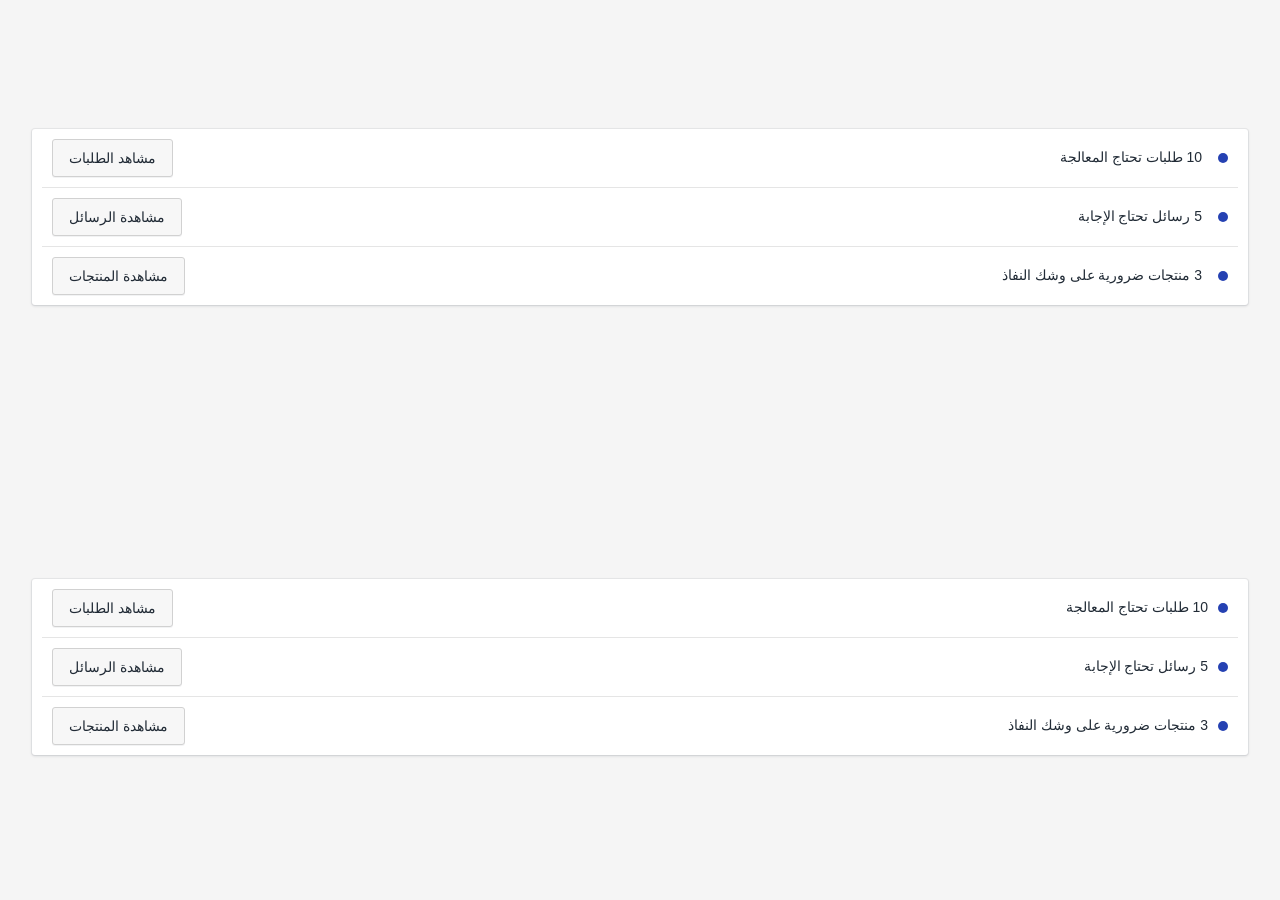
<file: components/actions.html>
<!DOCTYPE html>
<html lang="en">
<head>
    <meta charset="UTF-8">
    <meta name="viewport" content="width=device-width, initial-scale=1.0">
    <meta http-equiv="X-UA-Compatible" content="ie=edge">
    <title>actions's page</title>
<link href="../assets/css/styles.css" rel="stylesheet"></head>
<body>
    <div class="component-container">
        <ul class="c-actions">
            <li class="c-action">
              <span class="c-action__title">10 طلبات تحتاج المعالجة</span>
              <a href="" class="c-btn c-action__link">مشاهد الطلبات</a>
            </li>
            <li class="c-action">
              <span class="c-action__title">5 رسائل تحتاج الإجابة</span>
              <a href="" class="c-btn c-action__link">مشاهدة الرسائل</a>
            </li>
            <li class="c-action">
              <span class="c-action__title">3 منتجات ضرورية على وشك النفاذ</span>
              <a href="" class="c-btn c-action__link">مشاهدة المنتجات</a>
            </li>
        </ul>

        <ul class="c-actions c-actions--oneline">
          <li class="c-action">
            <span class="c-action__title">10 طلبات تحتاج المعالجة</span>
            <a href="" class="c-btn c-action__link">مشاهد الطلبات</a>
          </li>
          <li class="c-action">
            <span class="c-action__title">5 رسائل تحتاج الإجابة</span>
            <a href="" class="c-btn c-action__link">مشاهدة الرسائل</a>
          </li>
          <li class="c-action">
            <span class="c-action__title">3 منتجات ضرورية على وشك النفاذ</span>
            <a href="" class="c-btn c-action__link">مشاهدة المنتجات</a>
          </li>
      </ul>
    </div>
<script src="../main.js"></script></body>
</html>
</file>
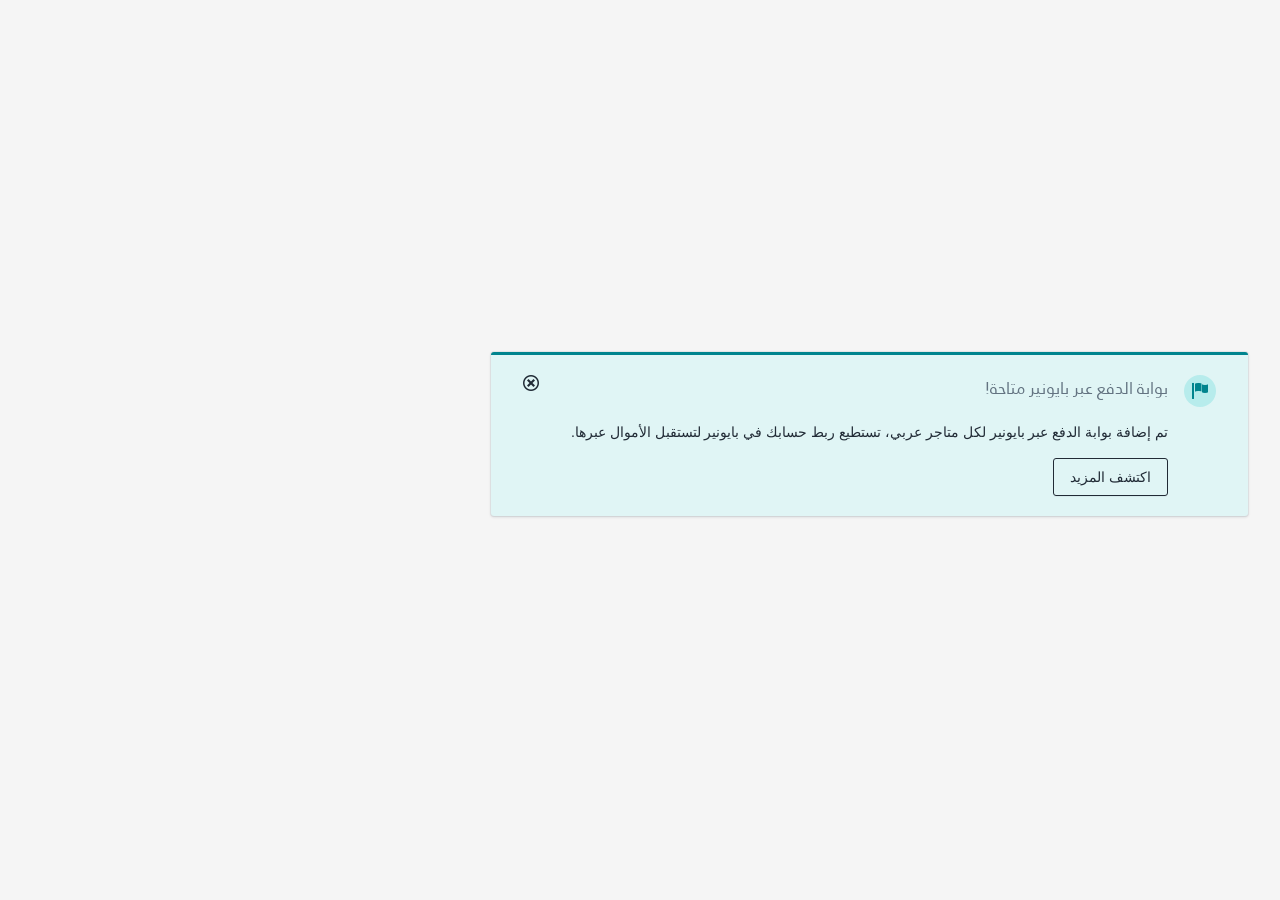
<file: components/banner.html>
<!DOCTYPE html>
<html lang="ar" dir="rtl">
<head>
    <meta charset="UTF-8">
    <meta name="viewport" content="width=device-width, initial-scale=1.0">
    <meta http-equiv="X-UA-Compatible" content="ie=edge">
    <title>banner Component's page</title>
<link href="../assets/css/styles.css" rel="stylesheet"></head>
<body>
    <div class="component-container">
        <div class="c-banner">
            <h3 class="c-banner__title">بوابة الدفع عبر بايونير متاحة!</h3>
            <p class="c-banner__desc">تم إضافة بوابة الدفع عبر بايونير لكل متاجر عربي، تستطيع ربط حسابك في بايونير لتستقبل الأموال عبرها.</p>
            <a href="#" class="c-btn c-btn--ghost c-banner__action">اكتشف المزيد</a>
            <i class="c-icon c-icon--flag c-banner__icon"></i>
            <i class="c-icon c-icon--cancel-circle c-banner__close"></i>
        </div>
    </div>
<script src="../main.js"></script><script src="../assets/js/banner.js"></script></body>
</html>
</file>
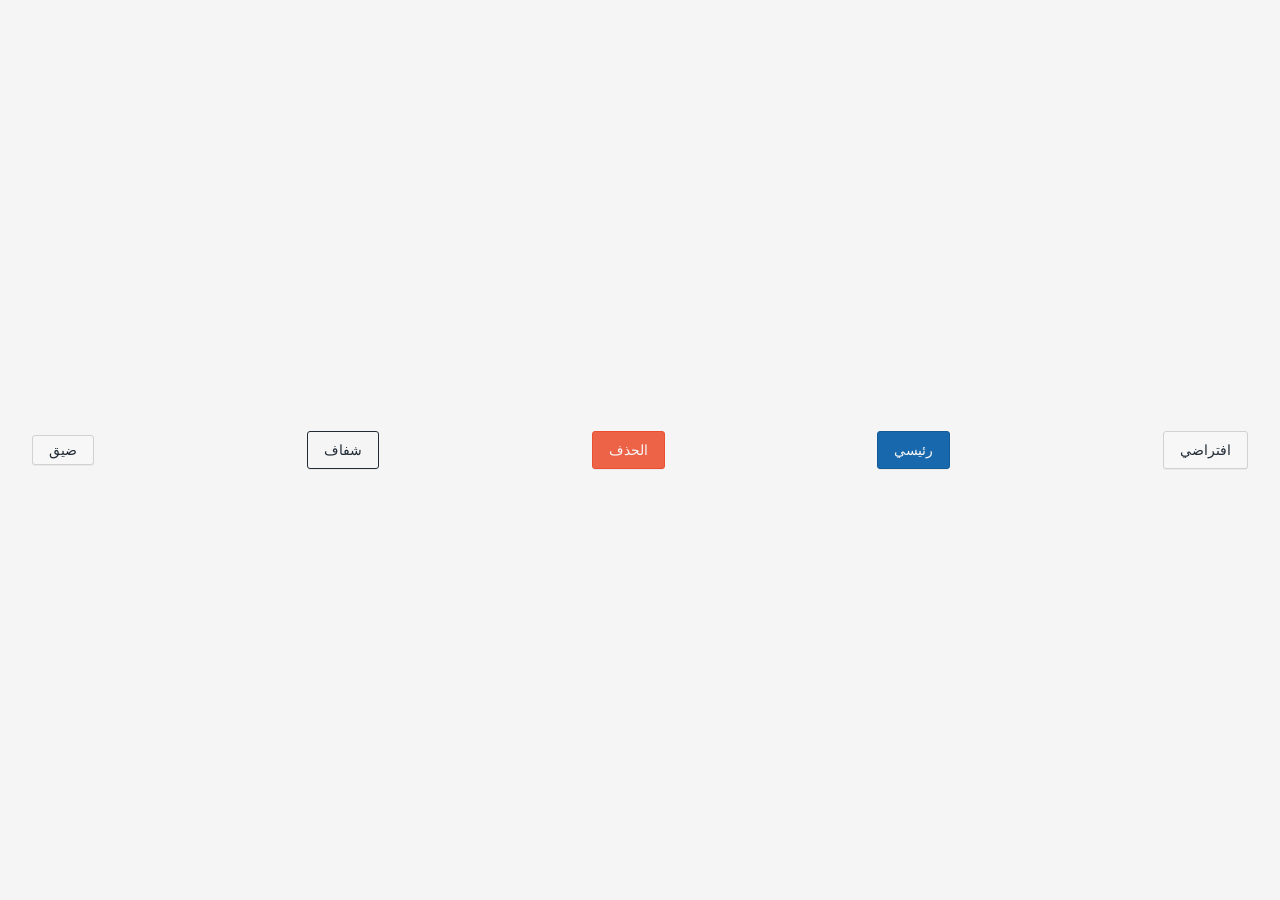
<file: components/button.html>
<!DOCTYPE html>
<html lang="en">
<head>
    <meta charset="UTF-8">
    <meta name="viewport" content="width=device-width, initial-scale=1.0">
    <meta http-equiv="X-UA-Compatible" content="ie=edge">
    <title>button's page</title>
<link href="../assets/css/styles.css" rel="stylesheet"></head>
<body>
    <div class="component-container">
        <button class="c-btn">افتراضي</button>
        <button class="c-btn c-btn--primary">رئيسي</button>
        <button class="c-btn c-btn--destructive">الحذف</button>
        <button class="c-btn c-btn--ghost">شفاف</button>
        <button class="c-btn c-btn--slim">ضيق</button>
    </div>
<script src="../main.js"></script></body>
</html>
</file>
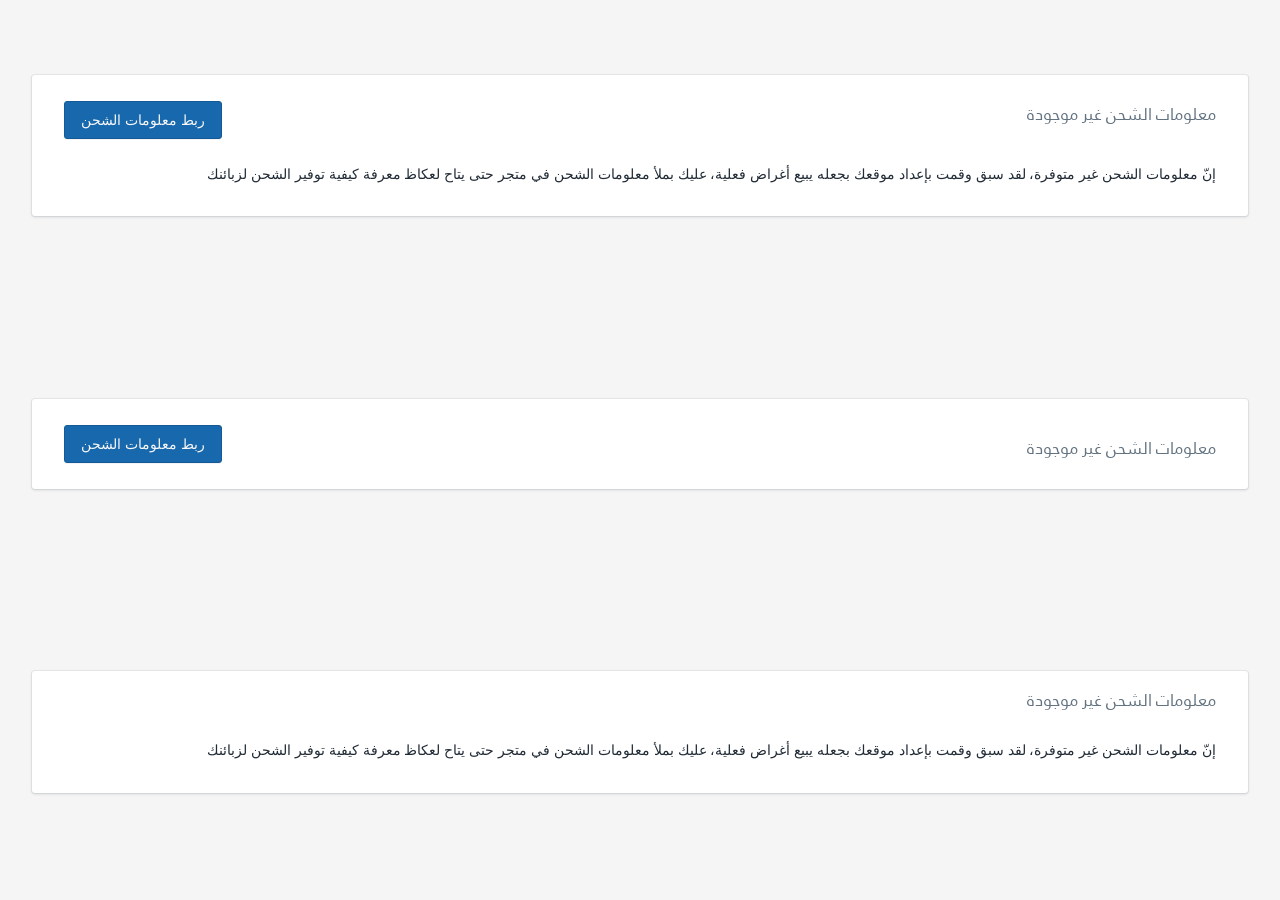
<file: components/card.html>
<!DOCTYPE html>
<html lang="ar" dir="rtl">
<head>
    <meta charset="UTF-8">
    <meta name="viewport" content="width=device-width, initial-scale=1.0">
    <meta http-equiv="X-UA-Compatible" content="ie=edge">
    <title>CARD Component's page</title>
<link href="../assets/css/styles.css" rel="stylesheet"></head>
<body>
    <div class="component-container">
        <div class="c-card">
            <h3 class="c-card__title">معلومات الشحن غير موجودة</h3>
            <a class="c-btn c-btn--primary c-card__action" href="#">ربط معلومات الشحن</a>
            <p class="c-card__desc">إنّ معلومات الشحن غير متوفرة، لقد سبق وقمت بإعداد موقعك بجعله يبيع أغراض فعلية، عليك بملأ معلومات الشحن في متجر حتى يتاح لعكاظ معرفة كيفية توفير الشحن لزبائنك</p>
        </div>
        <div class="c-card c-card--no-desc">
            <h3 class="c-card__title">معلومات الشحن غير موجودة</h3>
            <a class="c-btn c-btn--primary c-card__action" href="#">ربط معلومات الشحن</a>
        </div>
        <div class="c-card c-card--no-action">
            <h3 class="c-card__title">معلومات الشحن غير موجودة</h3>
            <p class="c-card__desc">إنّ معلومات الشحن غير متوفرة، لقد سبق وقمت بإعداد موقعك بجعله يبيع أغراض فعلية، عليك بملأ معلومات الشحن في متجر حتى يتاح لعكاظ معرفة كيفية توفير الشحن لزبائنك</p>
        </div>
    </div>
<script src="../main.js"></script></body>
</html>
</file>
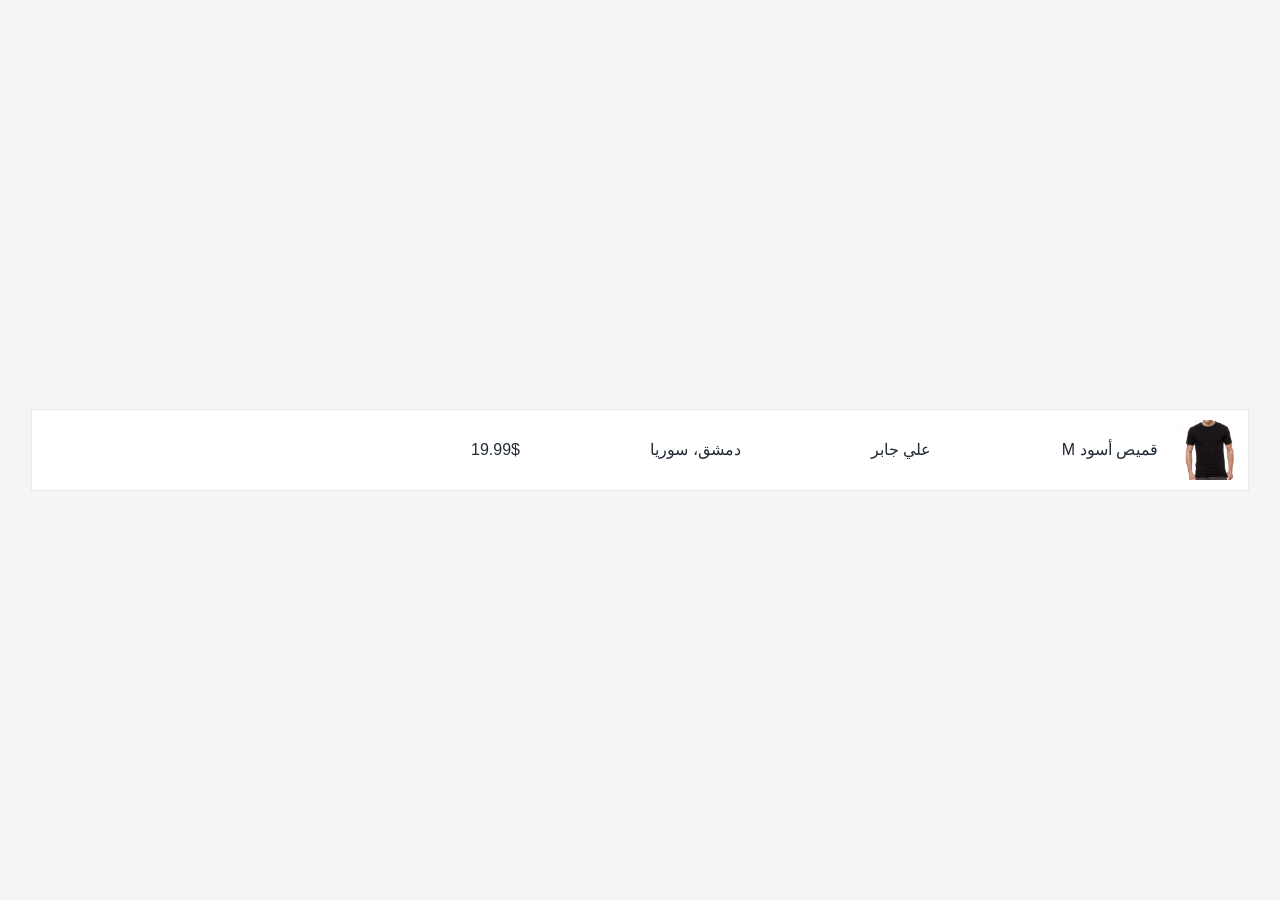
<file: components/list.html>
<!DOCTYPE html>
<html lang="ar" dir="rtl">
<head>
    <meta charset="UTF-8">
    <meta name="viewport" content="width=device-width, initial-scale=1.0">
    <meta http-equiv="X-UA-Compatible" content="ie=edge">
    <title>LIST Component's page</title>
<link href="../assets/css/styles.css" rel="stylesheet"></head>
<body>
    <div class="component-container">
        <div class="c-list">
            <img src="/assets/images/black-shirt.jpg" alt="" class="c-list__media">
            <span class="c-list__data">قميص أسود M</span>
            <span class="c-list__data">علي جابر</span>
            <span class="c-list__data">دمشق، سوريا</span>
            <span class="c-list__data">19.99$</span>
            <div class="c-list__actions">
                <a href="#" class="c-btn c-btn--primary c-btn--small">تم الشحن</a>
                <a href="#" class="c-btn c-btn--small">تواصل</a>
                <a href="#" class="c-btn c-btn--destructive c-btn--small">حذف الطلب</a>
            </div>
        </div>
    </div>
<script src="../main.js"></script></body>
</html>
</file>
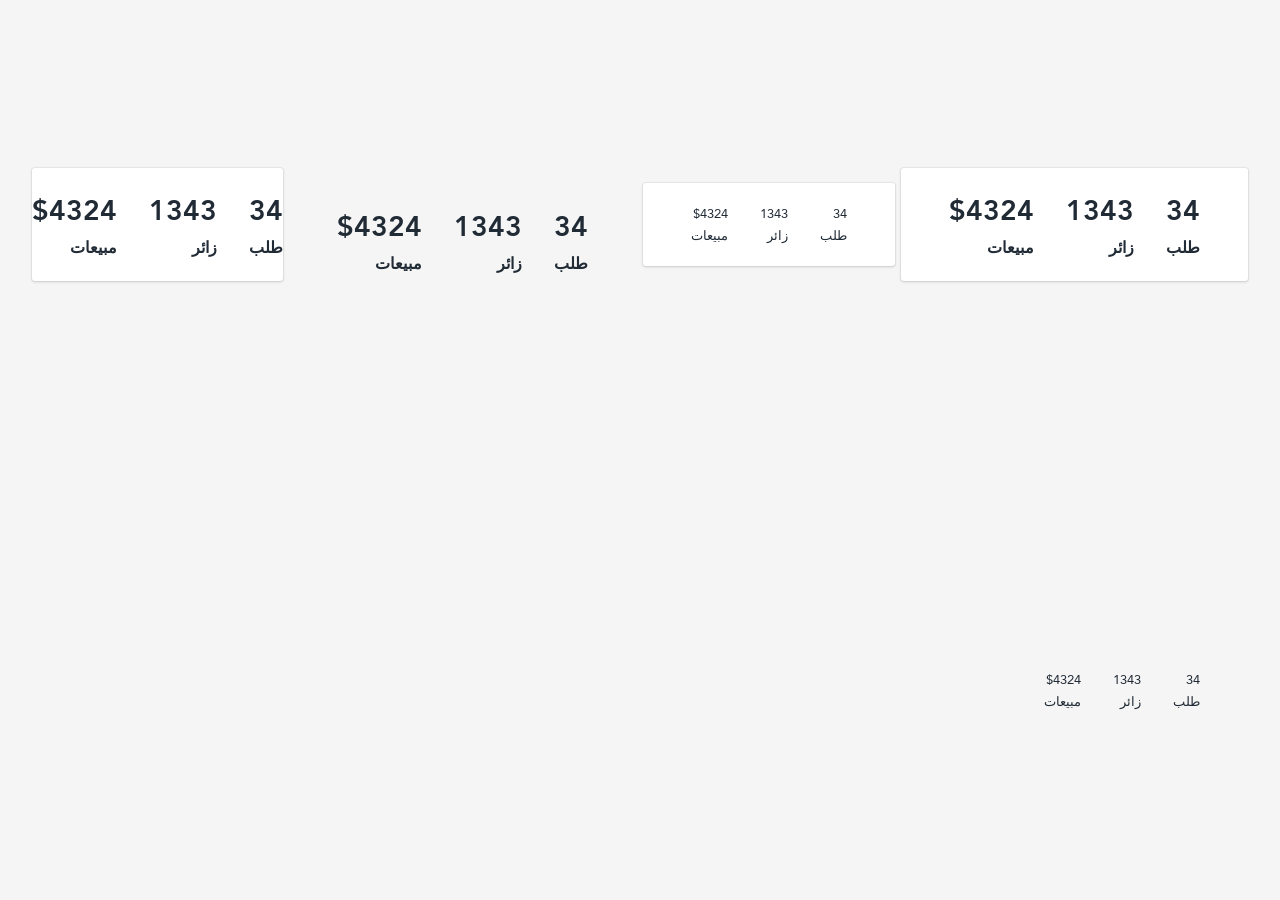
<file: components/summary.html>
<!DOCTYPE html>
<html lang="ar" dir="rtl">
<head>
    <meta charset="UTF-8">
    <meta name="viewport" content="width=device-width, initial-scale=1.0">
    <meta http-equiv="X-UA-Compatible" content="ie=edge">
    <title>SUMMARY Component's page</title>
<link href="../assets/css/styles.css" rel="stylesheet"></head>
<body>
    <div class="component-container">
        <div class="c-summary">
            <div class="c-summary__data">
                <span class="c-summary__value">34</span>
                <span class="c-summary__key">طلب</span>
            </div>
            <div class="c-summary__data">
                <span class="c-summary__value">1343</span>
                <span class="c-summary__key">زائر</span>
            </div>
            <div class="c-summary__data">
                <span class="c-summary__value">$4324</span>
                <span class="c-summary__key">مبيعات</span>
            </div>
        </div>
        <div class="c-summary c-summary--small">
            <div class="c-summary__data">
                <span class="c-summary__value">34</span>
                <span class="c-summary__key">طلب</span>
            </div>
            <div class="c-summary__data">
                <span class="c-summary__value">1343</span>
                <span class="c-summary__key">زائر</span>
            </div>
            <div class="c-summary__data">
                <span class="c-summary__value">$4324</span>
                <span class="c-summary__key">مبيعات</span>
            </div>
        </div>
        <div class="c-summary c-summary--boxless">
            <div class="c-summary__data">
                <span class="c-summary__value">34</span>
                <span class="c-summary__key">طلب</span>
            </div>
            <div class="c-summary__data">
                <span class="c-summary__value">1343</span>
                <span class="c-summary__key">زائر</span>
            </div>
            <div class="c-summary__data">
                <span class="c-summary__value">$4324</span>
                <span class="c-summary__key">مبيعات</span>
            </div>
        </div>
        <div class="c-summary c-summary--spaceless">
            <div class="c-summary__data">
                <span class="c-summary__value">34</span>
                <span class="c-summary__key">طلب</span>
            </div>
            <div class="c-summary__data">
                <span class="c-summary__value">1343</span>
                <span class="c-summary__key">زائر</span>
            </div>
            <div class="c-summary__data">
                <span class="c-summary__value">$4324</span>
                <span class="c-summary__key">مبيعات</span>
            </div>
        </div>
        <div class="c-summary c-summary--boxless c-summary--small">
            <div class="c-summary__data">
                <span class="c-summary__value">34</span>
                <span class="c-summary__key">طلب</span>
            </div>
            <div class="c-summary__data">
                <span class="c-summary__value">1343</span>
                <span class="c-summary__key">زائر</span>
            </div>
            <div class="c-summary__data">
                <span class="c-summary__value">$4324</span>
                <span class="c-summary__key">مبيعات</span>
            </div>
        </div>
    </div>
<script src="../main.js"></script></body>
</html>
</file>
<file: assets/css/styles.css>
@charset "UTF-8";@font-face{font-family:Janna LT;src:local("Janna LT"),url(/assets/fonts/janna.woff) format("woff");font-weight:400}@font-face{font-family:Janna LT;src:local("Janna LT"),url(/assets/fonts/janna-bold.woff) format("woff");font-weight:700}html{box-sizing:border-box;direction:rtl}*,:after,:before{box-sizing:inherit}body{font-size:16px;line-height:1.667;color:#212b36;background-color:#f5f5f5;font-family:-apple-system,BlinkMacSystemFont,Helvetica Neue,Geeza pro,Segoe UI,Roboto,Oxygen-Sans,Ubuntu,sans-serif}h1,h2,h3,h4,h5,h6{font-family:Janna LT,Helvetica Neue,Segoe UI,sans-serif;font-weight:700;margin-top:0}h1{font-size:42px}h2{font-size:28px}h3{font-size:17px}p,span{font-family:-apple-system,BlinkMacSystemFont,Helvetica Neue,Geeza pro,Segoe UI,Roboto,Oxygen-Sans,Ubuntu,sans-serif;font-weight:400}a,a:active,a:focus,a:hover{text-decoration:none}.c-card{border-radius:3px;background-color:#fff;box-shadow:0 1px 3px 0 rgba(5,22,37,.15),0 0 0 1px rgba(5,22,37,.05);margin-bottom:32px;display:flex;flex-wrap:wrap;align-items:flex-start;padding:16px 32px;width:100%}.c-card__title{flex-grow:1;color:#637381;font-weight:400;margin-left:16px}.c-card__action,.c-card__title{margin-top:10px;margin-bottom:10px}.c-card__desc{width:100%;font-size:14px}.c-card--no-desc{align-items:center}.c-card--no-desc .c-card__title{margin-bottom:0}.c-card--no-action .c-card__title{margin-top:0}.c-banner{border-radius:3px;background-color:#fff;box-shadow:0 1px 3px 0 rgba(5,22,37,.15),0 0 0 1px rgba(5,22,37,.05);margin-bottom:32px;background-color:#e0f5f5;border-top:3px solid #00848e;padding:20px 80px;position:relative}.c-banner__title{color:#637381;font-weight:400}.c-banner__desc{font-size:14px}.c-banner__action{color:#919eab;border-color:#919eab}.c-banner__close,.c-banner__icon{position:absolute;top:20px}.c-banner__close{left:32px;cursor:pointer}.c-banner__icon{right:32px;color:#00848e;background:#b7ecec;border-radius:50%;width:32px;height:32px;line-height:32px!important;text-align:center}.c-banner>*{transform:opacity .2s ease}.c-banner{transition:transform .4s ease-out .3s}.c-banner.collapse>*{opacity:0}.c-banner.collapse{transform:scaleY(0);transform-origin:50% 0}@media (max-width:380px){.c-banner{padding-left:20px;padding-right:20px}.c-banner__icon{right:20px}.c-banner__close{left:20px}.c-banner__title{margin-left:32px;margin-right:42px}}@font-face{font-family:icon;src:url(/assets/fonts/icon.ttf) format("truetype"),url(/assets/fonts/icon.woff) format("woff"),url(/assets/fonts/icon.svg#icon) format("svg");font-weight:400;font-style:normal;font-display:block}.c-icon{font-family:icon!important;speak:never;font-style:normal;font-weight:400;font-feature-settings:normal;font-variant:normal;text-transform:none;line-height:1;-webkit-font-smoothing:antialiased;-moz-osx-font-smoothing:grayscale}.c-icon--file-text:before{content:""}.c-icon--cart:before{content:""}.c-icon--lifebuoy:before{content:""}.c-icon--users:before{content:""}.c-icon--search:before{content:""}.c-icon--equalizer:before{content:""}.c-icon--switch:before{content:""}.c-icon--flag:before{content:""}.c-icon--plus:before{content:""}.c-icon--cancel-circle:before{content:""}.c-icon--arrow-right2:before{content:""}.c-icon--arrow-left2:before{content:""}.c-list{display:flex;align-items:center;background:#fff;width:100%;padding:10px;box-shadow:0 0 0 1px rgba(0,0,0,.05)}.c-list__media{height:60px;width:auto;margin-left:20px}.c-list__data{flex-grow:1;margin-left:20px}.c-list__actions{margin-right:auto;text-align:left;margin-left:20px;opacity:0;transition:all .2s ease}.c-list:hover .c-list__actions{opacity:1}@media (max-width:690px){.c-list{flex-wrap:wrap}.c-list__actions{visibility:visible;opacity:1;text-align:right}.c-list__actions,.c-list__data:not(:first-of-type){width:100%;border-top:1px solid #f8f8f8;margin-left:-10px;margin-right:-10px;padding:10px}}.c-list--table-row{display:table-row}.c-tabs{border-radius:3px;background-color:#fff;box-shadow:0 1px 3px 0 rgba(5,22,37,.15),0 0 0 1px rgba(5,22,37,.05);margin-bottom:32px;width:100%;position:relative}.c-tabs__controller{display:flex;overflow-x:auto}.c-tabs__controller:before{content:"";width:100%;pointer-events:none;height:58px;position:absolute;top:0;left:0;background:linear-gradient(90deg,#fff 20px,transparent 30px)}.c-tabs__tab{text-align:center;display:block;padding:16px 20px;border-bottom:3px solid transparent;white-space:pre;flex-grow:1}.c-tabs__tab.is-active{border-color:#1768ac}.c-tabs__tabarea{display:none}.c-tabs__tabarea.is-active{display:block}.c-upload{border-radius:3px;background-color:#fff;box-shadow:0 1px 3px 0 rgba(5,22,37,.15),0 0 0 1px rgba(5,22,37,.05);margin-bottom:32px;min-width:400px;min-height:400px;flex-direction:column;padding:32px 32px 48px}.c-upload,.c-upload__header{display:flex;justify-content:space-between}.c-upload__label{margin-right:auto;color:#007ace;font-size:14px;cursor:pointer}.c-upload__label--remove{display:none;color:#ed6347}.c-upload__body{flex-grow:1;flex-direction:column;position:relative}.c-upload__body,.c-upload__image{display:flex;justify-content:center}.c-upload__image{width:100%;min-height:200px;align-items:center;background:url(/assets/images/upload.svg) no-repeat 50%;background-size:150px;margin-bottom:20px}.c-upload__image img{max-width:100%;height:auto}.c-upload__field{position:absolute;width:100%;height:100%;top:0;right:0;opacity:0;z-index:10;cursor:pointer}.c-upload__subtitle{margin-left:auto;margin-right:auto;font-size:14px}.c-upload--small{min-width:0;min-height:0;box-shadow:none;background:none;padding:0}.c-upload--small .c-upload__body{border-radius:3px;background-color:#fff;box-shadow:0 1px 3px 0 rgba(5,22,37,.15),0 0 0 1px rgba(5,22,37,.05);margin-bottom:32px;width:150px;height:150px;overflow:hidden}.c-upload--small .c-upload__body .c-upload__label{margin-left:auto}.c-upload--small .c-upload__label--remove{margin-right:0}.has-image.c-upload .c-upload__label--remove{display:block}@media (max-width:400px){.c-upload{min-width:0;width:100%}}.c-summary{border-radius:3px;background-color:#fff;box-shadow:0 1px 3px 0 rgba(5,22,37,.15),0 0 0 1px rgba(5,22,37,.05);margin-bottom:32px;display:inline-flex;flex-wrap:wrap;align-items:center;padding:20px 48px}.c-summary__data{display:flex;flex-direction:column;margin-left:32px}.c-summary__data:last-child{margin-left:0}.c-summary__value{font-family:Janna LT,Helvetica Neue,Segoe UI,sans-serif;font-size:28px;font-weight:700}.c-summary__value--positive{color:#1768ac}.c-summary__value--negative{color:#ed6347}.c-summary__key{font-weight:600}.c-summary--boxless{background:none;box-shadow:none;margin-bottom:0}.c-summary--small .c-summary__key,.c-summary--small .c-summary__value{font-size:13px;font-weight:400}.c-summary--spaceless{padding-left:0;padding-right:0}.c-actions{border-radius:3px;background-color:#fff;box-shadow:0 1px 3px 0 rgba(5,22,37,.15),0 0 0 1px rgba(5,22,37,.05);margin-bottom:32px;padding:0 10px;width:100%;list-style:none}.c-action{border-bottom:1px solid rgba(2,3,9,.1);display:flex;align-items:center;justify-content:space-between;flex-wrap:wrap;padding:5px 10px}.c-action:last-child{border-bottom:none}.c-action__title{font-size:14px;margin-left:auto;display:flex;align-items:center}.c-action__link,.c-action__title{margin-top:5px;margin-bottom:5px}.c-action__title:before{content:"";width:10px;height:10px;border-radius:5px;background-color:#2541b2;display:block;margin-left:16px}.c-actions--oneline .c-action{flex-wrap:nowrap}.c-actions--oneline .c-action__title{white-space:nowrap;overflow:hidden;text-overflow:ellipsis;position:relative;display:inline;padding-right:20px}.c-actions--oneline .c-action__title:before{position:absolute;right:0;top:calc(50% - 5px)}.c-sidebar{height:100vh;position:fixed;display:flex;padding:48px 20px;background-color:#f5f5f5}.c-sidebar,.c-sidebar__backdrop{width:277px;right:0;top:0;z-index:10}.c-sidebar__backdrop{position:absolute;height:100%;background-color:rgba(37,65,178,.1)}.c-sidebar__control{display:flex;width:35px;flex-direction:column;align-items:center;z-index:20;position:relative}.c-sidebar__icon{width:20px;height:20px;font-size:16px;color:#212b36;display:block;margin:10px 0}.c-sidebar__icon--large{width:35px;height:35px}.c-sidebar__logo{margin:0 0 32px}.c-sidebar__logo svg{stroke:#2541b2}.c-sidebar__icon--bottom{margin-top:auto}.c-sidebar__icon--bottom img{width:100%;height:100%;border-radius:50%}.c-sidebar__menu{margin-right:20px;z-index:20;position:relative}.c-sidebar__title{font-size:24px;line-height:35px;color:#212b36;margin:0 0 32px}.c-sidebar__title a{color:inherit}.c-sidebar__link{font-family:Janna LT,Helvetica Neue,Segoe UI,sans-serif;color:#212b36;display:flex;align-items:center;padding:10px 0;line-height:20px;flex-direction:row-reverse;justify-content:flex-end}.c-sidebar__link .c-icon{margin-left:10px}@media (max-width:768px){.c-sidebar{transform:translateX(4px);overflow:hidden;width:71px;padding-left:0;transition:transform .2s .2s,width 0s .2s,padding-left 0s .2s}.c-sidebar__backdrop{transform:scaleX(.2563176895);transform-origin:100% 0;transition:transform .2s}.c-sidebar__menu{opacity:0;transition:opacity .2s 0s}.c-sidebar:hover{width:277px;overflow:visible;padding-left:20px;transition-delay:0s;transition:transform .2s}.c-sidebar:hover,.c-sidebar:hover .c-sidebar__backdrop{transform:scaleX(1)}.c-sidebar:hover .c-sidebar__menu{opacity:1;transition-delay:.2s}}.c-table{border-radius:3px;background-color:#fff;box-shadow:0 1px 3px 0 rgba(5,22,37,.15),0 0 0 1px rgba(5,22,37,.05);margin-bottom:32px;padding:0 0 32px;width:100%}.c-table__header{display:flex;align-items:baseline;flex-wrap:wrap;margin-bottom:20px;padding:0 32px}.c-table__navigation{display:flex;justify-content:space-between;align-items:center;margin-top:16px}.c-table__actions{margin-left:auto}.c-table__navigation__caption{font-size:13px}.c-table__navigation__arrows{margin-right:20px}.c-table__footer{display:flex;flex-flow:row-reverse;padding-top:32px;padding-left:32px}.c-table__title{font-size:20px;margin-bottom:0;margin-left:20px;padding-top:32px}.c-table__data{width:100%;font-size:13px;border-collapse:collapse}.c-table__data th{text-align:right}.c-table__data td,.c-table__data th{padding:10px 0;border-bottom:1px solid hsla(0,0%,60%,.15)}.c-table__data td img,.c-table__data th img{width:40px;height:40px;vertical-align:middle}.c-table--select-all td:first-child,.c-table--select-all th:first-child{padding-right:32px;width:75px}.c-table--select-all th:first-child input+label{display:none}@media (max-width:690px){.c-table__data{display:flex;overflow-x:auto}.c-table__data tbody,.c-table__data thead{display:flex;flex-grow:1;min-width:-webkit-max-content;min-width:-moz-max-content;min-width:max-content}.c-table__data tr{display:flex;flex-grow:1;flex-shrink:0;flex-direction:column}.c-table__data td,.c-table__data th{padding:10px 16px}.c-table__data th:last-child{flex-grow:1}.c-table--select-all th:first-child input+label{display:inline}.c-table--select-all th:nth-child(2) label{display:none}.c-table--select-all td:first-child,.c-table--select-all th:first-child{display:flex;align-items:center;padding-right:16px;width:auto}.c-table--select-all td:first-child input,.c-table--select-all th:first-child input{margin-left:10px}.c-table--select-all td:first-child{height:22px;box-sizing:content-box}.c-table--select-all th:nth-child(2){height:40px;box-sizing:content-box}.c-table--select-all th:first-child,.c-table--select-all th:nth-child(3){order:-1}.c-table--select-all td:nth-child(2),.c-table--select-all th:nth-child(3){border-bottom-color:transparent}.c-list--table-row{width:auto;align-items:flex-start;padding:0}.c-list--table-row .c-list__actions{display:flex;flex-direction:column;align-items:flex-start;border-top:0}.c-list--table-row .c-list__actions .c-btn{margin-bottom:20px}.c-list--table-row .c-list__actions .c-btn:last-child{margin-bottom:0}.c-list--table-row td,.c-list--table-row th{width:100%!important}}.c-chart{border-radius:3px;background-color:#fff;box-shadow:0 1px 3px 0 rgba(5,22,37,.15),0 0 0 1px rgba(5,22,37,.05);margin-bottom:32px;width:100%;padding-top:32px}.c-chart__header{display:flex;justify-content:space-between;flex-wrap:wrap;align-items:center;padding:0 32px;margin-bottom:20px}.c-chart__header__title{margin-left:auto}.c-chart__date{font-size:12px}.c-chart__data{padding:20px;--border-color:$color-brand}.c-textfield{display:flex;flex-flow:column;width:100%;margin-bottom:10px}.c-textfield__label{font-size:15px;margin-bottom:0}.c-textfield__input,.c-textfield__textarea{padding:8px 12px;margin-bottom:0;height:36px;width:100%;border-radius:3px;border:1px solid #d1d1d1;box-shadow:inset 0 1px 2px 0 rgba(5,22,37,.2)}.c-textfield__input:focus,.c-textfield__textarea:focus{outline:none;box-shadow:inset 0 1px 2px 0 rgba(5,22,37,.2),0 0 0 2px #1768ac}.c-textfield__input--left::-moz-placeholder,.c-textfield__textarea--left::-moz-placeholder{direction:ltr;text-align:left}.c-textfield__input--left:-ms-input-placeholder,.c-textfield__textarea--left:-ms-input-placeholder{direction:ltr;text-align:left}.c-textfield__input--left::placeholder,.c-textfield__textarea--left::placeholder{direction:ltr;text-align:left}.c-textfield__textarea{height:150px}.c-textfield__hint{font-size:13px;color:#919eab}.c-btn{font-size:14px;line-height:20px;font-weight:400;text-align:center;color:#212b36;padding:8px 16px;display:inline-block;border-radius:3px;cursor:pointer;background-color:#f7f7f7;border:1px solid #d1d1d1;box-shadow:0 1px 0 0 rgba(5,22,37,.05);white-space:normal}.c-btn:focus{outline:none;border:2px solid #1768ac}.c-btn:hover{background-color:#efefef}.c-btn--primary{color:#f7f7f7;background-color:#1768ac;border-color:#145a96}.c-btn--primary:hover{background-color:#145a96}.c-btn--primary:focus{border-color:#114d7f}.c-btn--destructive{color:#f7f7f7;background-color:#ed6347;border-color:#eb4f30}.c-btn--destructive:hover{background-color:#eb4f30}.c-btn--ghost{color:#212b36;border-color:#212b36}.c-btn--ghost,.c-btn--ghost:hover{background-color:transparent}.c-btn--slim{padding-top:4px;padding-bottom:4px}.c-btn--icon{font-size:20px;width:40px;height:36px;text-align:center;padding:0}.c-form{display:flex;align-items:flex-start}.c-form__row{display:flex;align-items:baseline;justify-content:space-between}.c-form__row>*{flex:0 1 auto;margin-right:20px;margin-left:20px}.c-help{display:flex;justify-content:space-between;align-items:center;border-radius:40px;border:1px solid rgba(5,22,37,.15);background:#fff;padding:16px;margin:48px auto;width:-webkit-fit-content;width:-moz-fit-content;width:fit-content}.c-help__icon{font-size:20px;color:#1768ac;margin-left:10px}.component-container{display:flex;flex-wrap:wrap;justify-content:space-between;align-items:center;width:95vw;height:100vh;margin-left:auto;margin-right:auto}.page-container{padding-right:309px;padding-left:32px}.main-page{background:url(/assets/images/confitti.svg) no-repeat 0 0}.home-intro{display:flex;justify-content:space-between;align-items:center;margin-top:80px;margin-bottom:48px;flex-wrap:wrap}.welcome-tag{font-size:28px}@media (max-width:768px){.page-container{padding-right:91px;padding-left:20px}.home-intro{margin:32px 0 48px}.welcome-tag{font-size:24px}.main-page{background:none}}.page-header{margin:48px 0;display:flex;align-items:baseline}.page-header .c-btn{margin:0 16px}.page-header .c-btn:first-of-type{margin-right:48px}.c-upload+.c-form__controls{width:500px;margin-right:48px}@media (max-width:1024px){.c-form{flex-wrap:wrap}.c-upload+.c-form__controls{margin-right:0}}
/*! normalize.css v8.0.1 | MIT License | github.com/necolas/normalize.css */html{line-height:1.15;-webkit-text-size-adjust:100%}body{margin:0}main{display:block}h1{font-size:2em;margin:.67em 0}hr{box-sizing:content-box;height:0;overflow:visible}pre{font-family:monospace,monospace;font-size:1em}a{background-color:transparent}abbr[title]{border-bottom:none;text-decoration:underline;-webkit-text-decoration:underline dotted;text-decoration:underline dotted}b,strong{font-weight:bolder}code,kbd,samp{font-family:monospace,monospace;font-size:1em}small{font-size:80%}sub,sup{font-size:75%;line-height:0;position:relative;vertical-align:baseline}sub{bottom:-.25em}sup{top:-.5em}img{border-style:none}button,input,optgroup,select,textarea{font-family:inherit;font-size:100%;line-height:1.15;margin:0}button,input{overflow:visible}button,select{text-transform:none}[type=button],[type=reset],[type=submit],button{-webkit-appearance:button}[type=button]::-moz-focus-inner,[type=reset]::-moz-focus-inner,[type=submit]::-moz-focus-inner,button::-moz-focus-inner{border-style:none;padding:0}[type=button]:-moz-focusring,[type=reset]:-moz-focusring,[type=submit]:-moz-focusring,button:-moz-focusring{outline:1px dotted ButtonText}fieldset{padding:.35em .75em .625em}legend{box-sizing:border-box;color:inherit;display:table;max-width:100%;padding:0;white-space:normal}progress{vertical-align:baseline}textarea{overflow:auto}[type=checkbox],[type=radio]{box-sizing:border-box;padding:0}[type=number]::-webkit-inner-spin-button,[type=number]::-webkit-outer-spin-button{height:auto}[type=search]{-webkit-appearance:textfield;outline-offset:-2px}[type=search]::-webkit-search-decoration{-webkit-appearance:none}::-webkit-file-upload-button{-webkit-appearance:button;font:inherit}details{display:block}summary{display:list-item}[hidden],template{display:none}
</file>
